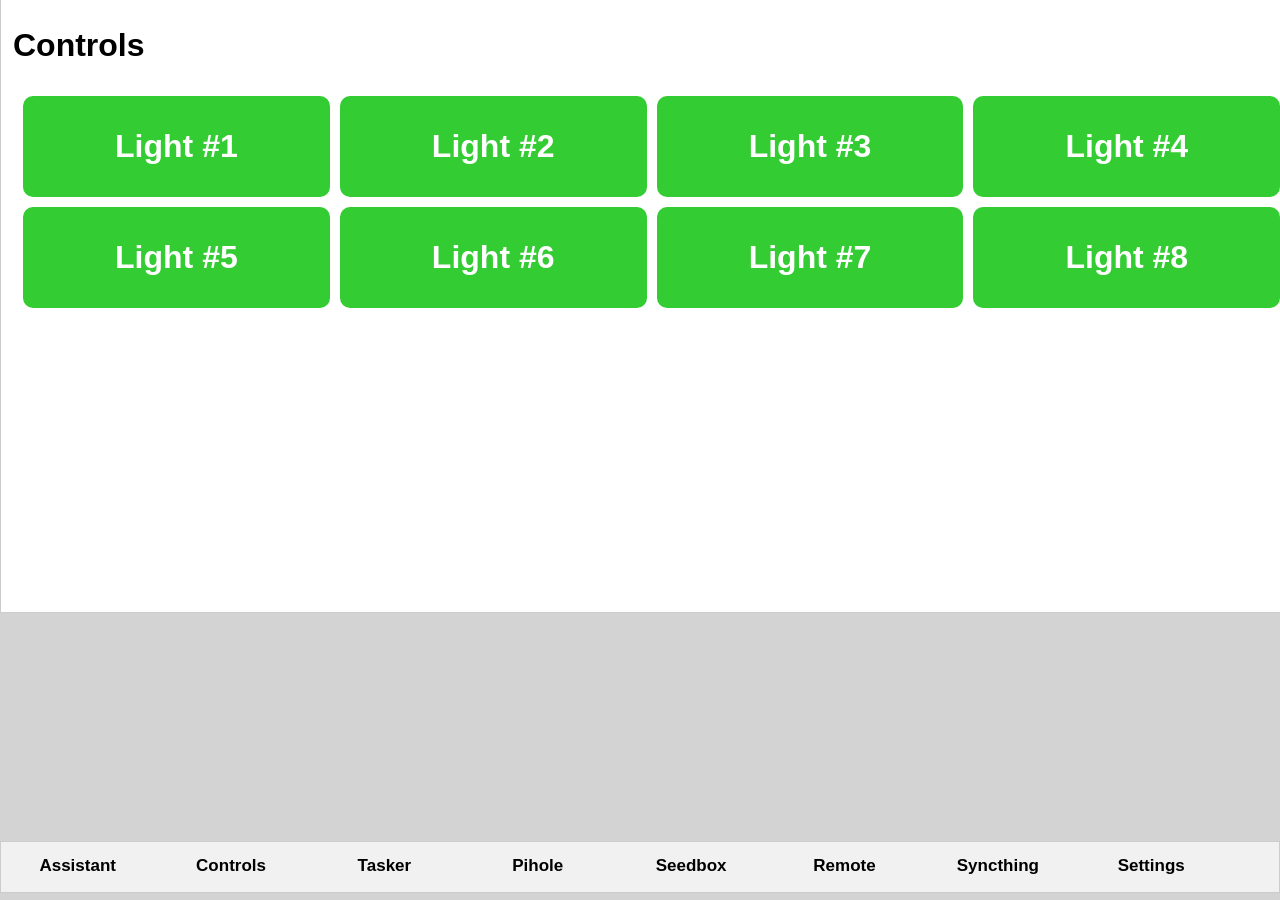
<file: index.html>
<!DOCTYPE html>
<html>
    <head>
      <title> Welcome! | App v0.4 </title>
      <script src="./js/script.js"></script>
      <meta name="viewport" content="width=device-width, initial-scale=1">
      <link rel="stylesheet" href="https://use.fontawesome.com/releases/v5.1.0/css/all.css" integrity="sha384-lKuwvrZot6UHsBSfcMvOkWwlCMgc0TaWr+30HWe3a4ltaBwTZhyTEggF5tJv8tbt" crossorigin="anonymous">
        <style>
html, body {
    -webkit-touch-callout: none; /* iOS Safari */
    -webkit-user-select: none; /* Safari */
    -khtml-user-select: none; /* Konqueror HTML */
    -moz-user-select: none; /* Firefox */
    -ms-user-select: none; /* Internet Explorer/Edge */
     user-select: none; /* Non-prefixed version, currently supported by Chrome and Opera */
  height: 100%;
  margin: 0px;
  padding: 0px;
  font-family: Arial;
  background-color:lightgrey;
}

.wrapper {
  height: 99%;
  margin-bottom: -95px;
}

.footer, .push {
  height: 50px;
  margin-top:45px;
}

/* Style the tab */
.tab {
    overflow: hidden;
    border: 1px solid #ccc;
    background-color: #f1f1f1;
    height:100%;
}

/* Style the buttons inside the tab */
.tab button {
    background-color: inherit;
    float: left;
    border: none;
    outline: none;
    cursor: pointer;
    padding: 14px 16px;
    transition: 0.3s;
    font-size: 17px;
}

/* Change background color of buttons on hover */
.tab button:hover {
    background-color: #ddd;
}

/* Create an active/current tablink class */
.tab button.active {
    background-color: #ccc;
}


/* Style the tab content */
.tabcontent {
    display: none;
    padding: 6px 12px;
    border: 1px solid #ccc;
    border-top: none;
    min-height:600px;
    width:99%;
    background:white;
}

.tablinks{
    width:12%;
    font-weight:bold;
    text-align:center;
}

.icon{
    font-size:3em;
    display:none;
}

.mascott{
    width:4em;
    height:auto;
    position:absolute;
    margin-top:-50;
    margin-left:-55px;
    display:none;
}

.container {
  padding: 0;
  margin: 0;
  display: flex;
  flex-wrap: wrap;
}

.button{
  border-radius: 10px;
  background: #33cc33;
  padding:1em;
  border: 0px;
  margin-top:10px;
  margin-left:10px;
  color: white;
  font-weight: bold;
  font-size: 2em;
  text-align: center;
  min-width:20%;
  flex-grow:2;
}

.button:hover{
  box-shadow:0px 8px #888888;
}

#portrait{
	width: auto;
        height: 20%;
}

@media all and (max-width: 866px) {
    .button{
        min-width:40%;
        font-size:1em;
        /* background-color:grey; */
    }
    .icon{
        font-size:1em;
        display:block;
    }
    h1{
        font-size:16px;
    }
    .mascott{
        display:none;
    }
    .label{
        display:none;
    }
    #portrait{
        width: 40%;
        height: auto;
    }
}
.frame-area {
  /*display: block;*/
  width: 100%;  /* RESPONSIVE WIDTH */
  height: 100%;
  min-height:450px;
  overflow: hidden;/*  EDIT TO hidden FOR NO SCROLLBAR */
  border: #999999 1px solid;
  margin: 0px;
  padding: 0px;
}

        </style>
    </head>

    <body>
        <div class="wrapper">

<div id="assistant" class="tabcontent">
  <h1>Assistant</h1>
  <p style="text-align:center; width:100%">
    <img id="portrait" src="./res/bijou_float.png"></img>
    <div style="background-color:gold; color:white;text-align:center; padding:0.5em; font-size:66px; font-weight:bold;"><i class="fa fa-microphone"></i></div>
  </p>
</div>

<div id="aquaponics" class="tabcontent">
  <h1>Aquaponics</h1>
  <p style="test-align:center; width:100%">
    <h2>Coming soon... </h2>
  </p>
</div>

<div id="controls" class="tabcontent" style="display:block;">
  <h1>Controls</h1>
  <div class="container">
  <button class="button" onclick="probe(event, 'http://192.168.0.110:8080/index.html?param=light1toggle')">Light #1</button>
  <button class="button" onclick="probe(event, 'http://192.168.0.110:8080/index.html?param=light2toggle')">Light #2</button>
  <button class="button" onclick="probe(event, 'http://192.168.0.110:8080/index.html?param=light3toggle')">Light #3</button>
  <button class="button" onclick="probe(event, 'http://192.168.0.110:8080/index.html?param=light4toggle')">Light #4</button>
  <button class="button" onclick="probe(event, 'http://192.168.0.107:8088/index.html?param=light1toggle')">Light #5</button>
  <button class="button" onclick="probe(event, 'http://192.168.0.107:8088/index.html?param=light2toggle')">Light #6</button>
  <button class="button" onclick="probe(event, 'http://192.168.0.107:8088/index.html?param=light3toggle')">Light #7</button>
  <button class="button" onclick="probe(event, 'http://192.168.0.107:8088/index.html?param=light4toggle')">Light #8</button>
  </div>
</div>

<div id="alarms" class="tabcontent">
  <iframe src="http://192.168.0.107:8080" frameborder="0" scrolling="auto" class="frame-area"> </iframe>
</div>

<div id="images" class="tabcontent" style="padding:0px">
  <iframe src="http://192.168.0.107:8080" frameborder="0" scrolling="auto" class="frame-area"> </iframe>
</div>

<div id="kodi" class="tabcontent" style="padding:0px height:100%;">
  <iframe src="http://pi.hole/admin/" frameborder="0" scrolling="auto" class="frame-area"> </iframe>
</div>

<div id="network" class="tabcontent">
  <h1>Network</h1>
  <p>
    <h2>Coming Soon...</h2>
  </p>
</div>

<div id="Settings" class="tabcontent">
  <h1>Settings</h1>
  <p>
    <h2>Coming Soon...</h2>
  </p>
</div>
            <!--<div class="push"></div>-->
        </div>
        <footer class="footer">
            <div class="tab">

                <button class="tablinks" onclick="openTab(event, 'assistant')">
                    <i class="fa fa-microphone icon"></i>
                    <img class="mascott" src="./res/mascott.gif"></img>
                    <div class="label">Assistant</div>
                </button>

                <button class="tablinks" onclick="openTab(event, 'controls')">
		    <i class="fa fa-lightbulb icon"></i>
                    <div class="label">Controls</div>
                </button>

                <button class="tablinks" onclick="openTab(event, 'aquaponics')">
		    <i class="fa fa-tasks icon"></i>
                    <div class="label">Tasker</div>
		</button>

                <button class="tablinks" onclick="openTab(event, 'alarms')">
                    <i class="fa fa-chart-pie icon"></i>
                    <div class="label">Pihole</div>
                </button>

                <button class="tablinks" onclick="openTab(event, 'images')">
                    <i class="fa fa-seedling icon"></i>
                    <div class="label">Seedbox</div>
                </button>

                <button class="tablinks" onclick="openTab(event, 'kodi')">
                    <i class="icon" style=font-weight:bold;">K </i>
                    <div class="label">Remote</div>
                </button>

                <button class="tablinks" onclick="openTab(event, 'network')">
                    <i class="fa fa-sync icon"></i>
                    <div class="label">Syncthing</div>
                </button>

                <button class="tablinks" onclick="openTab(event, 'Settings')">
		    <i class="fa fa-cogs icon"></i>
                    <div class="label">Settings</div>
		</button>
            </div>
        </footer>
    </body>
</html>
</file>
